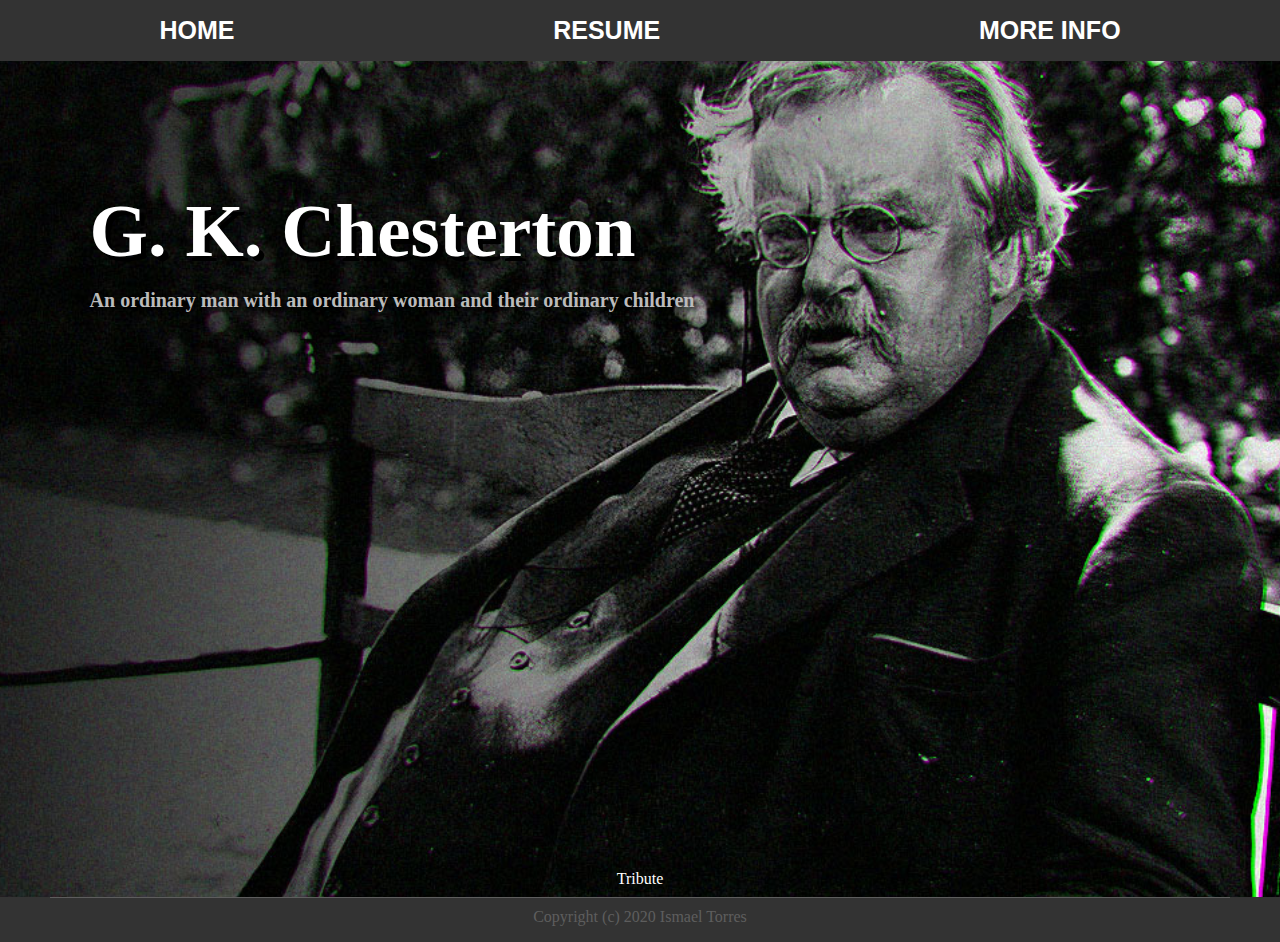
<file: index.html>
<!DOCTYPE html>
<html>
<head>

<meta charset="UTF-8" />
<meta name="viewport" content="width=device-width, user-scalable=0" />
<link rel="stylesheet" type="text/css" href="assets/CSS/style.css" />

<title>Tribute Pag - G. K. Chesterton</title>
</head>

<body class="index">
    <header>
        <div class="menu">
            <nav>
                <ul>
                    <li><a href="index.html">Home</a></li>
                    <li><a href="pags/resume.html">Resume</a></li>
                    <li><a href="pags/moreInfo.html">More info</a></li>
                </ul>
            </nav>
        </div>
    </header>
    <div class="container">
        <h1>G. K. Chesterton</h1>
        <h2>
            An ordinary man with an ordinary woman and their ordinary children
        </h2>

        
    </div>
    
    <div class="tribute">Tribute</div>
    
    <footer class="footer">
        <div>
            <p>Copyright (c) 2020 Ismael Torres</p>
        </div>
    </footer>
</body>

</html>
</file>
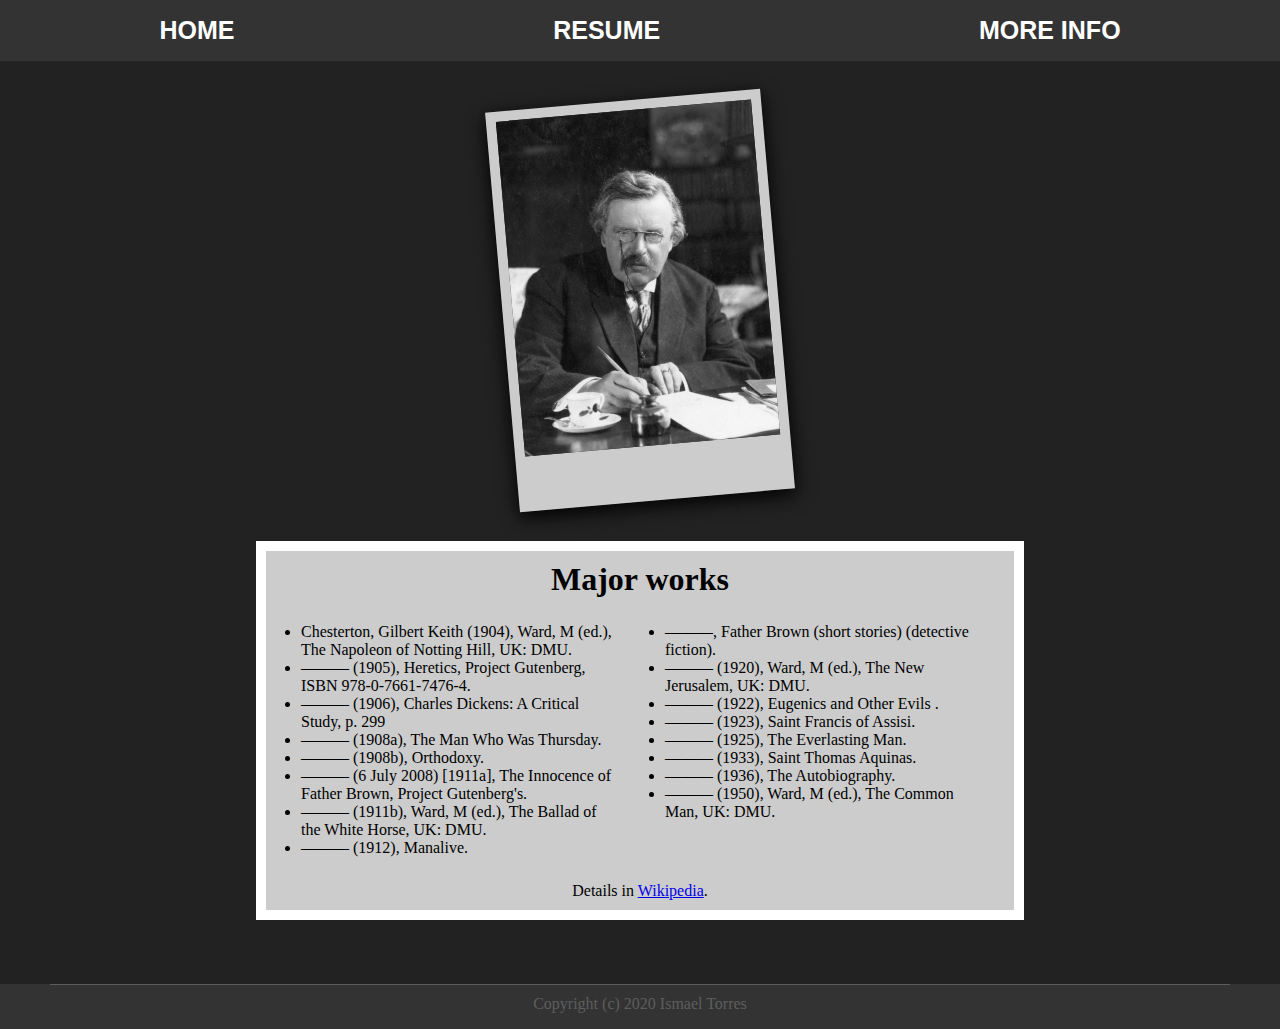
<file: pags/moreInfo.html>
<!DOCTYPE html>
<html>
<head>

<meta charset="UTF-8" />
<meta name="viewport" content="width=device-width, user-scalable=0" />
<link rel="stylesheet" type="text/css" href="../assets/CSS/style.css" />

<title>Tribute Pag - G. K. Chesterton</title>
</head>

<body>
    <header>
        <div class="menu">
            <nav>
                <ul>
                    <li><a href="../index.html">Home</a></li>
                    <li><a href="resume.html">Resume</a></li>
                    <li><a href="moreInfo.html">More info</a></li>
                </ul>
            </nav>
        </div>
    </header>

    <div class="resume_img">
        <div class="polaroid">
            <img src="../assets/images/ChestertonPT2.jpg" style="transform: rotate(-5deg);">
        </div>
    </div>

    <div class="resume">
        <h1>Major works</h1>
        <div class="row">   
            
            <div class="column">
                <ul>
                    <li> Chesterton, Gilbert Keith (1904), Ward, M (ed.), The Napoleon of Notting Hill, UK: DMU.</li>
                    <li> ——— (1905), Heretics, Project Gutenberg, ISBN 978-0-7661-7476-4.</li>
                    <li> ——— (1906), Charles Dickens: A Critical Study, p. 299</li>
                    <li> ——— (1908a), The Man Who Was Thursday.</li>
                    <li> ——— (1908b), Orthodoxy.</li>
                    <li> ——— (6 July 2008) [1911a], The Innocence of Father Brown, Project Gutenberg's.</li>
                    <li> ——— (1911b), Ward, M (ed.), The Ballad of the White Horse, UK: DMU.</li>
                    <li> ——— (1912), Manalive.</li>
                </ul>
            </div>

            <div class="column">
                <ul>
                    <li> ———, Father Brown (short stories) (detective fiction).</li>
                    <li> ——— (1920), Ward, M (ed.), The New Jerusalem, UK: DMU.</li>
                    <li> ——— (1922), Eugenics and Other Evils .</li>
                    <li> ——— (1923), Saint Francis of Assisi.</li>
                    <li> ——— (1925), The Everlasting Man.</li>
                    <li> ——— (1933), Saint Thomas Aquinas.</li>
                    <li> ——— (1936), The Autobiography.</li>
                    <li> ——— (1950), Ward, M (ed.), The Common Man, UK: DMU.</li>
                </ul>
            </div>

        </div>
        <div>
            Details in <a href="https://en.wikipedia.org/wiki/G._K._Chesterton" target="_blank">Wikipedia</a>.
        </div>
    </div>
    
    <footer class="footer">
        <div>
            <p>Copyright (c) 2020 Ismael Torres</p>
        </div>
    </footer>
</body>

</html>
</file>
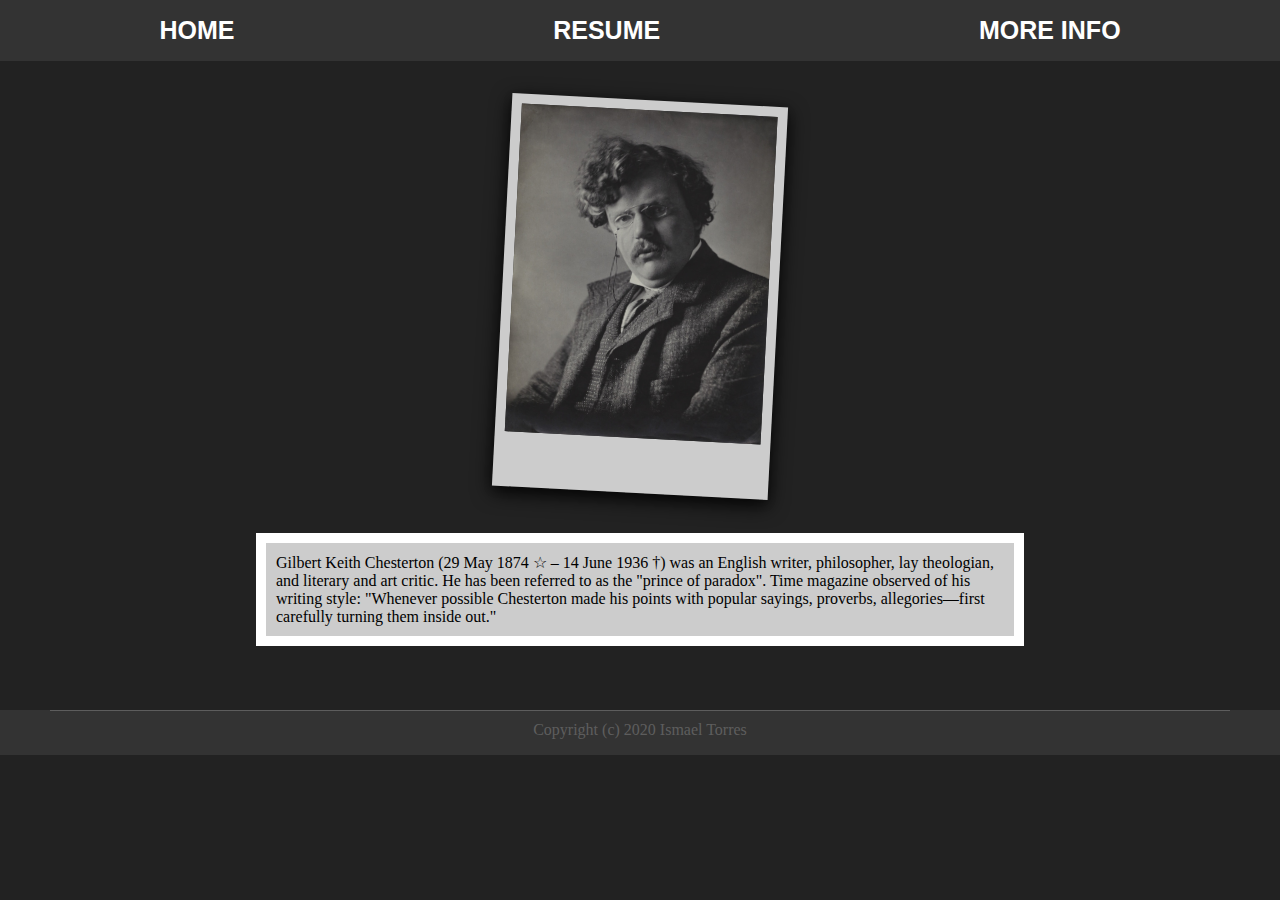
<file: pags/resume.html>
<!DOCTYPE html>
<html>
<head>

<meta charset="UTF-8" />
<meta name="viewport" content="width=device-width, user-scalable=0" />
<link rel="stylesheet" type="text/css" href="../assets/CSS/style.css" />

<title>Tribute Pag - G. K. Chesterton</title>
</head>

<body>
    <header>
        <div class="menu">
            <nav>
                <ul>
                    <li><a href="../index.html">Home</a></li>
                    <li><a href="resume.html">Resume</a></li>
                    <li><a href="moreInfo.html">More info</a></li>
                </ul>
            </nav>
        </div>
    </header>

    <div class="resume_img">
        <div class="polaroid">
            <img src="../assets/images/ChestertonPT.jpg">
        </div>
    </div>
    <div class="resume">
        <p>Gilbert Keith Chesterton (29 May 1874 ☆ – 14 June 1936 †) was an English writer, 
            philosopher, lay theologian, and literary and art critic. 
            He has been referred to as the "prince of paradox". 
            Time magazine observed of his writing style: "Whenever possible 
            Chesterton made his points with popular 
            sayings, proverbs, allegories—first carefully turning them inside out."</p>
    </div>

    <footer class="footer">
        <div>
            <p>Copyright (c) 2020 Ismael Torres</p>
        </div>
    </footer>
</body>

</html>
</file>
<file: assets/CSS/style.css>
* {
    margin: 0;
    padding: 0;
}

body {
    background-color: #222;   
}

.index {
    background-image: url("../images/ChestertonBG.jpg");
    background-repeat: no-repeat;
    background-size: cover;
    background-position: center;
    height: 900px;
}

header {
    height: 60px;
}
/* Fixed menu */
.menu {
    overflow: hidden;
    top: 0;
    width: 100%;
    background-color: #333;
}

.menu nav {
    top: 0;
    list-style: none;
}

nav ul {
    display: flex;
    justify-content: space-around;
    align-items: center;
    list-style: none;
    padding: 16px 0;
}

ul a {
    font-family: arial;
    font-size: 25px;
    text-decoration: none;
    text-transform: uppercase;
    color: #fff;
    font-weight: bold;
    transition: all 0.3s;
}

ul a:hover {
    text-shadow: 3px 3px 5px #000;
}

.container {
    width: 100%;
    height: 90%;
}

.container h1{
    padding: 10% 0 15px;
    margin-left: 7%;
    text-shadow: 5px 5px black;
    font-size: 75px;
    font-family: tahoma;
    color: #fff;
}

.container h2{
    margin-left: 7%;
    text-shadow: 3px 3px 5px black;
    font-size: 20px;
    font-family: Brush Script MT ; 
    color: #bbb;
}

.container p {
    color: #fff;
    display: flex;
    justify-content: space-around;
    align-items: flex-end;
}

.tribute {
    color: #fff;
    display: flex;
    justify-content: space-around;
    align-items: flex-end;
}

.footer {
    width: 100%;
    bottom: 0;
    height: 45px;
    background-color: #333;
}

.footer p {
    display: flex;
    justify-content: center;
    margin: 9px 50px;
    padding-top: 10px;
    color: #888;
    border-top: 1px solid #888;
    opacity: 0.5;
}

.resume_img {
    display: flex;
    flex-direction: row;
}

.polaroid {
    display: flex;
    justify-content: center;
    width: 100%;
    margin-top: 40px;
}


img {
    border: 10px solid #ccc;
    border-bottom: 55px solid #ccc;
    width: 20%;
    -ms-transform: rotate(3deg);
    transform: rotate(3deg);
    box-shadow: 0 4px 8px 0 rgba(0, 0, 0, 0.2), 0 6px 20px 0 rgba(0, 0, 0, 0.9)
}

.resume {
    display: flex;
    flex-direction: column;
    align-items: center;
    border: 10px solid #fff;
    padding: 10px;
    background-color: #ccc;
    margin: 0 20% 5%;
    margin-top: 40px;
}

.row {
    display: flex;
    width: 100%;
}

.row:after {
    content: "";
    display: table;
    clear: both;
}

.column {
    width: 50%;
    padding: 10px;
    margin: 15px;
}

@media (max-width: 800px) {
    ul a {
        transition: none;
    }

    .column {
        height: auto;
    }

    .resume {
        margin: 30px 15px;
    }

    .footer {
        position: initial;
        padding-top: 5px;
    }


}

@media (max-width: 500px) {
    header {
        height: 140px;
    }
    nav ul {
        flex-direction: column;
    }

    ul li {
        padding: 5px;
    }

    ul a {
        transition: none;
    }

    .container h1 {
        margin: 7%;
        font-size: 45px;
    }

    .polaroid img {
        width: 50%;
    }
}
</file>
